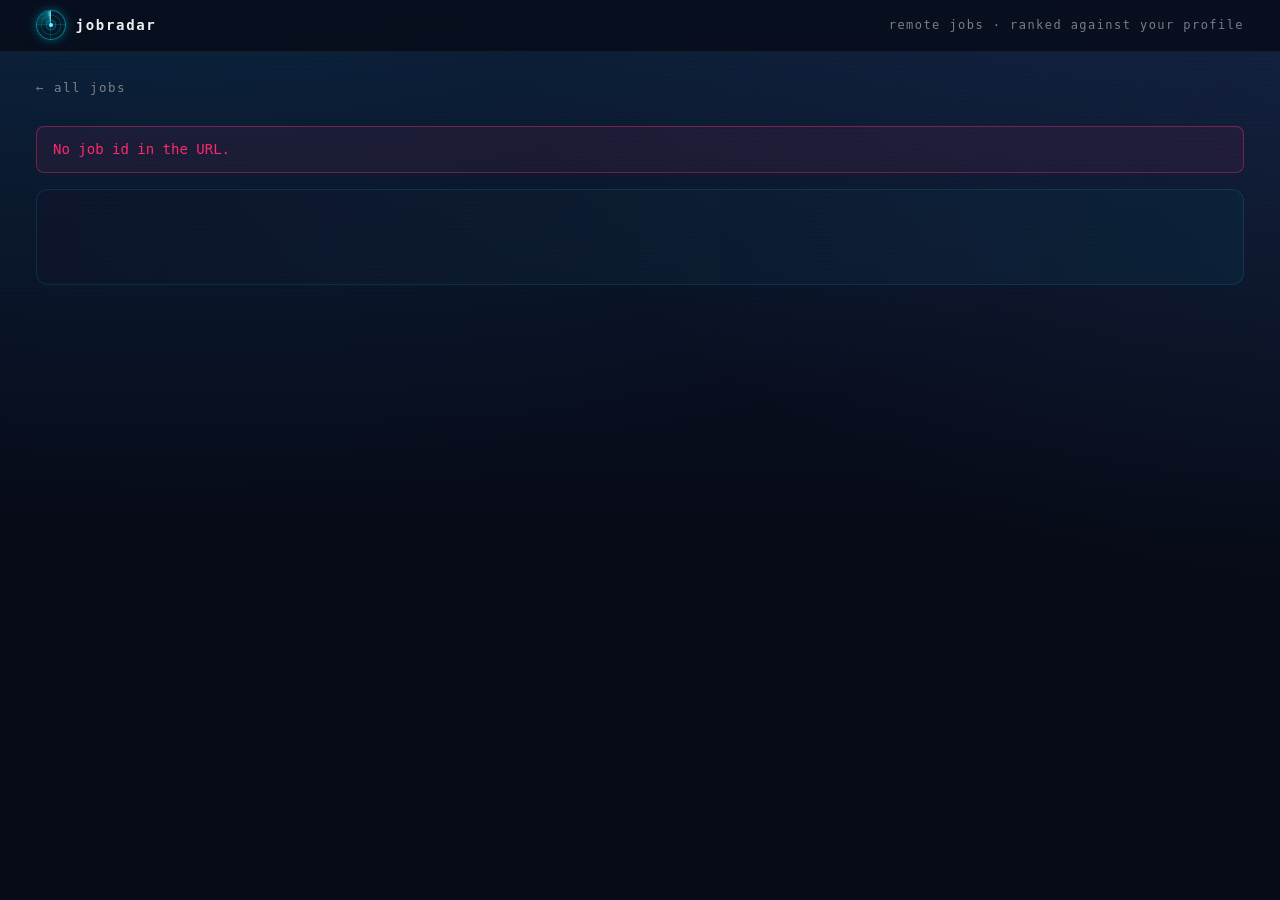
<file: public/job.html>
<!DOCTYPE html>
<html lang="en">
<head>
  <meta charset="utf-8">
  <meta name="viewport" content="width=device-width, initial-scale=1">
  <title>job · jobradar</title>
  <link rel="stylesheet" href="style.css">
  <script type="module" src="job.js"></script>
</head>
<body>
  <header class="topbar">
    <div class="topbar-inner">
      <a class="brand" href="index.html" aria-label="jobradar home">
        <span class="radar" aria-hidden="true"><i></i></span>
        jobradar
      </a>
      <span class="tagline">remote jobs · ranked against your profile</span>
    </div>
  </header>
  <main>
    <a class="back" href="index.html">← all jobs</a>
    <p id="error" class="alert" role="alert" hidden></p>
    <article id="job"><div class="skeleton"></div></article>
  </main>
</body>
</html>
</file>
<file: public/style.css>
/* jobradar-web: one stylesheet, no build step. Night blue, in the archminimal style (cyan
   accent with a soft glow, monospace, thin lines, translucent panels, faint scanlines).
   CSP is default-src 'self': no web fonts, images or data: URLs; icons are inline SVG. */

:root {
  --bg: #070b18;
  --bg-2: #0d1530;
  --panel: rgba(14, 21, 44, 0.72);
  --panel-solid: #0e152c;
  --panel-2: rgba(255, 255, 255, 0.035);
  --line: rgba(0, 229, 255, 0.13);
  --line-2: #26304d;
  --fg: #d0d2d0;
  --bright: #f2f3f2;
  --mute: #7d8088;
  --dim: #565962;
  --accent: #00e5ff;
  --accent-2: #7af2ff;
  --glow: 0 0 10px rgba(0, 229, 255, 0.45);
  --strong: #00e5ff;
  --good: #5ab0f6;
  --weak: #e0af68;
  --excluded: #ff2a6d;
  --violet: #b48ef7;
  --radius: 12px;
  --mono: "JetBrains Mono", "JetBrainsMono Nerd Font", ui-monospace, SFMono-Regular, Menlo, monospace;
  color-scheme: dark;
}

* { box-sizing: border-box; }
html { background: var(--bg); }
body {
  margin: 0;
  font: 14px/1.6 var(--mono);
  color: var(--fg);
  background:
    radial-gradient(1100px 600px at 15% -10%, rgba(0, 229, 255, 0.08), transparent),
    radial-gradient(900px 600px at 110% 0%, rgba(90, 176, 246, 0.10), transparent),
    linear-gradient(180deg, var(--bg-2), var(--bg) 60%);
  background-attachment: fixed;
  min-height: 100vh;
}
body::after { /* faint scanlines, like the archminimal login screen */
  content: ""; position: fixed; inset: 0; pointer-events: none; opacity: 0.05; z-index: 50;
  background: repeating-linear-gradient(to bottom, #000 0 1px, transparent 1px 4px);
}
a { color: var(--accent); }
::selection { background: var(--accent); color: #000; }
:focus-visible { outline: 1px solid var(--accent); outline-offset: 2px; box-shadow: var(--glow); }
[hidden] { display: none !important; }

/* ---- header ---- */
.topbar {
  position: sticky; top: 0; z-index: 10;
  background: rgba(7, 11, 24, 0.78); backdrop-filter: blur(14px);
  border-bottom: 1px solid rgba(255, 255, 255, 0.05);
}
.topbar-inner { max-width: 78rem; margin: 0 auto; padding: 0.65rem 1.25rem; display: flex; align-items: center; gap: 0.75rem; }
.brand { display: flex; align-items: center; gap: 0.6rem; color: var(--bright); text-decoration: none; font-weight: 600; letter-spacing: 0.12em; text-transform: lowercase; }
/* The radar: rings and a cross from gradients, a sweep with a fading trail (conic gradient,
   rotating) and two blips that light up as the beam passes. It spins even with "reduce
   motion" on: it is small, slow and the one thing that should move (asked for). */
.radar {
  position: relative; width: 30px; height: 30px; border-radius: 50%; flex: none; overflow: hidden;
  border: 1px solid rgba(0, 229, 255, 0.55);
  background:
    radial-gradient(circle, transparent 0 4px, rgba(0, 229, 255, 0.25) 4.5px 5px, transparent 5.5px 9px,
      rgba(0, 229, 255, 0.2) 9.5px 10px, transparent 10.5px),
    linear-gradient(transparent calc(50% - 0.5px), rgba(0, 229, 255, 0.18) 0 calc(50% + 0.5px), transparent 0),
    linear-gradient(90deg, transparent calc(50% - 0.5px), rgba(0, 229, 255, 0.18) 0 calc(50% + 0.5px), transparent 0),
    radial-gradient(circle, #0a1a2e, #050a14);
  box-shadow: 0 0 10px rgba(0, 229, 255, 0.35), inset 0 0 8px rgba(0, 229, 255, 0.15);
}
.radar::before { /* the sweep: bright edge, trail fading behind it */
  content: ""; position: absolute; inset: 0; border-radius: 50%;
  background: conic-gradient(from 0deg, rgba(0, 229, 255, 0) 0deg, rgba(0, 229, 255, 0) 250deg,
    rgba(0, 229, 255, 0.35) 340deg, rgba(122, 242, 255, 0.9) 359deg, rgba(0, 229, 255, 0) 360deg);
  animation: sweep 2.6s linear infinite;
}
.radar::after { /* centre dot */
  content: ""; position: absolute; left: 50%; top: 50%; width: 4px; height: 4px; margin: -2px 0 0 -2px;
  border-radius: 50%; background: var(--accent-2); box-shadow: 0 0 6px var(--accent);
}
.radar i, .radar i::after { /* blips */
  position: absolute; width: 3px; height: 3px; border-radius: 50%; background: var(--accent-2);
  box-shadow: 0 0 5px var(--accent); opacity: 0; animation: blip 2.6s linear infinite;
}
.radar i { left: 19px; top: 7px; animation-delay: 0.3s; }
.radar i::after { content: ""; left: -12px; top: 12px; animation-delay: 1.1s; }
@keyframes sweep { to { transform: rotate(360deg); } }
@keyframes blip { 0%, 4% { opacity: 1; } 40% { opacity: 0.15; } 100% { opacity: 0; } }
.topbar .tagline { color: var(--mute); font-size: 0.75rem; letter-spacing: 0.12em; text-transform: lowercase; margin-left: auto; }

main { max-width: 78rem; margin: 0 auto; padding: 1.5rem 1.25rem 3rem; }

/* ---- panels ---- */
.filters, .card, .hero, .panel {
  background: var(--panel); backdrop-filter: blur(12px);
  border: 1px solid var(--line); border-radius: var(--radius);
}

/* ---- filters ---- */
.filters { padding: 1rem; display: grid; gap: 0.9rem; margin-bottom: 1.25rem; }
.search { display: flex; gap: 0.6rem; }
.search-box { position: relative; flex: 1; }
.search-box svg { position: absolute; left: 0.8rem; top: 50%; width: 15px; height: 15px; transform: translateY(-50%); color: var(--accent); pointer-events: none; }
.search-box input[type="search"] { width: 100%; padding: 0.7rem 0.9rem 0.7rem 2.3rem; }
.filter-row { display: flex; flex-wrap: wrap; gap: 0.6rem 1.1rem; align-items: center; }
.filter-row .field { display: flex; align-items: center; gap: 0.45rem; color: var(--mute); font-size: 0.72rem; letter-spacing: 0.14em; text-transform: lowercase; }
.chips { display: flex; flex-wrap: wrap; gap: 0.4rem; }

input, select, button { font: inherit; color: inherit; }
input[type="text"], input[type="search"], input[type="number"], select {
  background: rgba(0, 0, 0, 0.25); border: 1px solid var(--line-2); border-radius: 8px; padding: 0.4rem 0.6rem;
  font-size: 0.85rem; transition: border-color 0.15s ease, box-shadow 0.15s ease;
}
input:focus, select:focus { outline: none; border-color: var(--accent); box-shadow: var(--glow); }
input[type="number"] { width: 5.5rem; }
::placeholder { color: var(--dim); }

.chip-toggle { position: relative; }
.chip-toggle input { position: absolute; opacity: 0; pointer-events: none; }
.chip-toggle span {
  display: inline-flex; align-items: center; gap: 0.4rem; padding: 0.25rem 0.75rem; border-radius: 999px;
  border: 1px solid var(--line-2); color: var(--mute); cursor: pointer; font-size: 0.78rem; user-select: none;
  letter-spacing: 0.08em; text-transform: lowercase; transition: color 0.15s ease, border-color 0.15s ease, box-shadow 0.15s ease;
}
.chip-toggle span::before { content: ""; width: 7px; height: 7px; border-radius: 50%; background: var(--dim); }
.chip-toggle input:checked + span { color: var(--c); border-color: var(--c); box-shadow: 0 0 8px color-mix(in srgb, var(--c) 35%, transparent); }
.chip-toggle input:checked + span::before { background: var(--c); box-shadow: 0 0 6px var(--c); }
.chip-toggle input:focus-visible + span { outline: 1px solid var(--accent); outline-offset: 2px; }
.c-strong { --c: var(--strong); }
.c-good { --c: var(--good); }
.c-weak { --c: var(--weak); }
.c-excluded { --c: var(--excluded); }

/* ---- buttons: outlined, glow on hover (archminimal) ---- */
.btn {
  display: inline-flex; align-items: center; justify-content: center; gap: 0.4rem;
  padding: 0.5rem 1rem; border-radius: 8px; border: 1px solid var(--line-2);
  background: transparent; cursor: pointer; text-decoration: none; color: var(--fg);
  font-size: 0.82rem; letter-spacing: 0.08em; text-transform: lowercase; white-space: nowrap;
  transition: color 0.15s ease, border-color 0.15s ease, box-shadow 0.15s ease, background 0.15s ease;
}
.btn:hover { border-color: var(--accent); color: var(--accent); box-shadow: var(--glow); }
.btn:active { transform: translateY(1px); }
.btn:disabled { opacity: 0.5; cursor: default; box-shadow: none; }
.btn.primary { border-color: var(--accent); color: var(--accent); background: rgba(0, 229, 255, 0.06); }
.btn.primary:hover { background: var(--accent); color: #001014; }
.btn.small { padding: 0.32rem 0.7rem; font-size: 0.76rem; }
.btn.wide { width: 100%; padding: 0.75rem; margin-top: 1rem; }

/* ---- result list ---- */
.results-meta { color: var(--mute); font-size: 0.72rem; letter-spacing: 0.14em; text-transform: lowercase; margin: 0 0.25rem 0.75rem; }
.cards { display: grid; gap: 0.7rem; }
.card {
  display: grid; grid-template-columns: auto minmax(0, 1fr) 13.5rem; gap: 1.1rem; align-items: center;
  padding: 0.9rem 1.1rem; transition: border-color 0.15s ease, box-shadow 0.15s ease, transform 0.15s ease;
  animation: rise 0.3s ease both;
}
.card:hover { border-color: rgba(0, 229, 255, 0.4); box-shadow: 0 0 22px -6px rgba(0, 229, 255, 0.35); transform: translateY(-1px); }
@keyframes rise { from { opacity: 0; transform: translateY(5px); } }
.card-title { font-weight: 600; font-size: 0.98rem; color: var(--bright); text-decoration: none; line-height: 1.35; }
.card-title:hover { color: var(--accent); text-shadow: 0 0 8px rgba(0, 229, 255, 0.4); }
.card-company { color: var(--mute); font-size: 0.82rem; margin-top: 0.1rem; }
/* The right column has one width on every card, so pills and buttons line up. */
.card-side { display: flex; flex-direction: column; align-items: stretch; gap: 0.45rem; text-align: right; }
.card-side .status-pill { align-self: flex-end; }
.card-side .source { display: flex; flex-direction: column; align-items: stretch; gap: 0.2rem; }
.meta { display: flex; flex-wrap: wrap; gap: 0.35rem; margin-top: 0.5rem; }
.places { display: flex; flex-wrap: wrap; gap: 0.35rem; margin-top: 0.35rem; }

.tag {
  display: inline-flex; align-items: center; gap: 0.3rem; font-size: 0.7rem; padding: 0.1rem 0.55rem;
  border-radius: 6px; border: 1px solid var(--line-2); color: var(--mute); letter-spacing: 0.04em;
  max-width: 22rem; overflow: hidden; text-overflow: ellipsis; white-space: nowrap;
}
.tag.place { color: var(--fg); border-color: rgba(90, 176, 246, 0.25); background: rgba(90, 176, 246, 0.06); }
.tag.place::before { content: "⌖"; color: var(--good); }
.tag.zone { color: var(--violet); border-color: rgba(180, 142, 247, 0.3); }
.tag.more { color: var(--accent); border-style: dashed; cursor: help; }
.tag.warn { color: var(--weak); border-color: rgba(224, 175, 104, 0.35); }
.tag.band { color: var(--c); border-color: color-mix(in srgb, var(--c) 50%, transparent); text-transform: lowercase; letter-spacing: 0.1em; }

.status-pill { font-size: 0.68rem; padding: 0.12rem 0.55rem; border-radius: 999px; border: 1px solid var(--line-2); color: var(--mute); letter-spacing: 0.12em; text-transform: lowercase; }
.status-pill.s-saved { color: var(--good); border-color: rgba(90, 176, 246, 0.4); }
.status-pill.s-applied { color: var(--accent); border-color: rgba(0, 229, 255, 0.45); }
.status-pill.s-interview, .status-pill.s-offer { color: var(--violet); border-color: rgba(180, 142, 247, 0.45); }
.status-pill.s-rejected { color: var(--excluded); border-color: rgba(255, 42, 109, 0.4); }

/* ---- score ring: --score (0-100) and the band's --c are set from JS (CSSOM, allowed by CSP) ---- */
.ring {
  --size: 58px;
  width: var(--size); height: var(--size); border-radius: 50%; flex: none;
  display: grid; place-items: center;
  background:
    radial-gradient(closest-side, var(--panel-solid) 80%, transparent 82% 100%),
    conic-gradient(var(--c, var(--dim)) calc(var(--score, 0) * 1%), rgba(255, 255, 255, 0.06) 0);
  filter: drop-shadow(0 0 6px color-mix(in srgb, var(--c, transparent) 45%, transparent));
}
.ring b { font-size: 1rem; font-weight: 600; color: var(--bright); font-variant-numeric: tabular-nums; }
.ring.big { --size: 104px; }
.ring.big b { font-size: 1.8rem; }
.ring.pending b { color: var(--mute); font-size: 0.66rem; letter-spacing: 0.1em; }

/* ---- loading, empty, errors ---- */
.skeleton {
  height: 96px; border-radius: var(--radius); border: 1px solid var(--line);
  background: linear-gradient(90deg, transparent 0%, rgba(0, 229, 255, 0.06) 50%, transparent 100%), var(--panel);
  background-size: 200% 100%; animation: shimmer 1.3s infinite;
}
@keyframes shimmer { to { background-position: -200% 0; } }
.empty { text-align: center; color: var(--mute); padding: 3rem 1rem; border: 1px dashed var(--line-2); border-radius: var(--radius); }
.alert { color: var(--excluded); border: 1px solid rgba(255, 42, 109, 0.4); background: rgba(255, 42, 109, 0.07); padding: 0.7rem 1rem; border-radius: 8px; margin-bottom: 1rem; }

/* ---- job page ---- */
.back { display: inline-flex; gap: 0.3rem; color: var(--mute); text-decoration: none; font-size: 0.78rem; letter-spacing: 0.12em; text-transform: lowercase; margin-bottom: 0.9rem; }
.back:hover { color: var(--accent); }
.hero {
  display: grid; grid-template-columns: auto minmax(0, 1fr) auto; gap: 1.4rem; align-items: center;
  padding: 1.4rem 1.5rem; margin-bottom: 1.25rem;
  box-shadow: 0 0 40px -18px rgba(0, 229, 255, 0.45);
}
.hero h1 { margin: 0; font-size: 1.35rem; line-height: 1.3; color: var(--bright); font-weight: 600; }
.hero .company { color: var(--mute); margin-top: 0.2rem; }
.hero .apply { display: flex; flex-direction: column; gap: 0.5rem; align-items: stretch; min-width: 13.5rem; text-align: right; }
.hero .apply .source { display: flex; flex-direction: column; gap: 0.2rem; }
.layout { display: grid; grid-template-columns: minmax(0, 1fr) 21rem; gap: 1.25rem; align-items: start; }
.panel { padding: 1.1rem 1.25rem; margin-bottom: 1.25rem; }
.panel h2 { font-size: 0.78rem; font-weight: 600; color: var(--accent); letter-spacing: 0.16em; text-transform: lowercase; margin: 0 0 0.9rem; display: flex; align-items: center; gap: 0.6rem; }
.panel h2::before { content: "▍"; color: var(--accent); text-shadow: var(--glow); }
.panel h3 { font-size: 0.68rem; letter-spacing: 0.16em; text-transform: lowercase; color: var(--mute); margin: 1.1rem 0 0.5rem; font-weight: 500; }
.sticky { position: sticky; top: 4.5rem; }
.description { white-space: pre-wrap; line-height: 1.7; max-height: 34rem; overflow: hidden; font-size: 0.88rem; }
/* The fade is a mask, so it has no colour of its own (an overlay showed as a grey band). */
.description.clipped { -webkit-mask-image: linear-gradient(#000 calc(100% - 6rem), transparent); mask-image: linear-gradient(#000 calc(100% - 6rem), transparent); }
.description.open { max-height: none; -webkit-mask-image: none; mask-image: none; }
.description.rich { white-space: normal; font-family: ui-sans-serif, system-ui, -apple-system, "Segoe UI", sans-serif; font-size: 0.95rem; color: #c9cede; }
.rich > :first-child { margin-top: 0; }
.rich p { margin: 0 0 0.8rem; }
.rich h3, .rich h4 { font-family: var(--mono); color: var(--accent); letter-spacing: 0.08em; text-transform: lowercase; font-weight: 600; margin: 1.4rem 0 0.6rem; }
.rich h3 { font-size: 0.92rem; }
.rich h4 { font-size: 0.84rem; color: var(--accent-2); }
.rich ul, .rich ol { margin: 0 0 0.9rem; padding-left: 1.3rem; }
.rich li { margin: 0.3rem 0; }
.rich li::marker { color: var(--accent); }
.rich strong { color: var(--bright); font-weight: 600; }
.rich h3 strong, .rich h4 strong { color: inherit; }
.rich a { color: var(--accent); text-decoration: none; border-bottom: 1px solid rgba(0, 229, 255, 0.35); }
.rich a:hover { border-bottom-color: var(--accent); }
.rich a:not([href]) { color: inherit; border: 0; } /* its unsafe href was dropped */
.rich blockquote { margin: 0 0 0.9rem; padding-left: 0.9rem; border-left: 2px solid var(--accent); color: var(--mute); }
.rich hr { border: 0; border-top: 1px solid var(--line-2); margin: 1.2rem 0; }
.rich code, .rich pre { font-family: var(--mono); font-size: 0.82rem; background: rgba(0, 0, 0, 0.3); border-radius: 4px; padding: 0.1rem 0.3rem; }
.rich pre { padding: 0.7rem; overflow-x: auto; }
.rich table { border-collapse: collapse; margin: 0 0 0.9rem; }
.rich td, .rich th { border: 1px solid var(--line-2); padding: 0.3rem 0.5rem; }

.dims { display: grid; gap: 0.8rem; }
.dim-head { display: flex; justify-content: space-between; font-size: 0.78rem; letter-spacing: 0.06em; }
.dim-head span:first-child { text-transform: lowercase; color: var(--bright); }
.dim-head span:last-child { color: var(--mute); font-variant-numeric: tabular-nums; }
.bar { height: 6px; border-radius: 999px; background: rgba(255, 255, 255, 0.06); overflow: hidden; margin-top: 0.3rem; }
.bar i { display: block; height: 100%; width: calc(var(--v, 0) * 1%); background: linear-gradient(90deg, var(--good), var(--accent)); border-radius: inherit; box-shadow: var(--glow); }
.dim-evidence { font-size: 0.74rem; color: var(--mute); margin-top: 0.25rem; }

.why { margin: 0; padding-left: 1.1rem; font-size: 0.85rem; }
.why li { margin: 0.25rem 0; }
.why li::marker { color: var(--accent); }
.skills { display: flex; flex-wrap: wrap; gap: 0.35rem; }
.skill { font-size: 0.72rem; padding: 0.15rem 0.6rem; border-radius: 6px; border: 1px solid color-mix(in srgb, var(--c) 55%, transparent); color: var(--c); background: color-mix(in srgb, var(--c) 7%, transparent); }
.skill.matched { --c: var(--accent); }
.skill.transferable { --c: var(--violet); }
.skill.missing { --c: var(--excluded); }

.statuses { display: grid; grid-template-columns: repeat(3, 1fr); gap: 0.4rem; }
.statuses .btn { padding: 0.45rem 0.3rem; font-size: 0.75rem; }
.statuses .btn.current { border-color: var(--accent); color: var(--accent); box-shadow: var(--glow); }
.note-row { display: grid; gap: 0.5rem; margin-top: 0.7rem; }
.note-row input[type="text"] { width: 100%; }
.force { display: flex; align-items: center; gap: 0.4rem; font-size: 0.74rem; color: var(--mute); }
.force input { accent-color: var(--accent); }

.timeline { list-style: none; margin: 0; padding: 0 0 0 1rem; border-left: 1px solid var(--line-2); }
.timeline li { position: relative; padding: 0 0 0.8rem 0.6rem; font-size: 0.8rem; }
.timeline li::before { content: ""; position: absolute; left: -1.3rem; top: 0.4rem; width: 8px; height: 8px; border-radius: 50%; background: var(--accent); box-shadow: var(--glow); }
.timeline time { display: block; color: var(--mute); font-size: 0.7rem; letter-spacing: 0.08em; }

.attribution { color: var(--dim); font-size: 0.68rem; letter-spacing: 0.06em; }
a.attribution { color: var(--mute); text-decoration: none; }
a.attribution:hover { color: var(--accent); }

@media (prefers-reduced-motion: reduce) {
  .card, .skeleton { animation: none; }
}

@media (max-width: 860px) {
  .layout { grid-template-columns: 1fr; }
  .sticky { position: static; }
  .card { grid-template-columns: auto minmax(0, 1fr); }
  .card-side { grid-column: 1 / -1; }
  .hero { grid-template-columns: auto minmax(0, 1fr); }
  .hero .apply { grid-column: 1 / -1; min-width: 0; }
  .topbar .tagline { display: none; }
}
</file>
